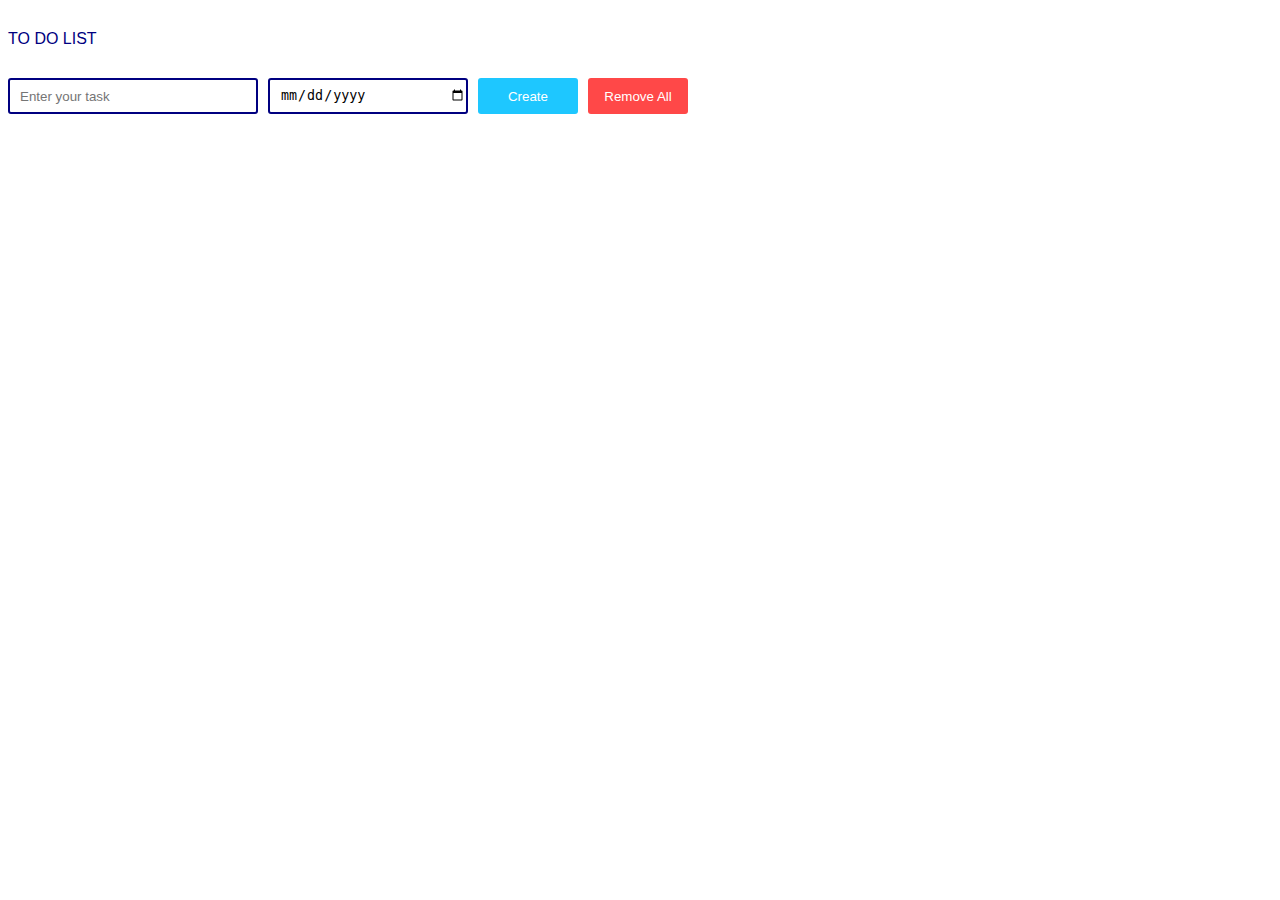
<file: index.html>
<!DOCTYPE html>
<html>
  <head>
    <title>To Do List</title>
    <link rel="stylesheet" href="Todolist.css">
  </head>

  <body>
    <p class="title">TO DO LIST</p>
    <div class="input-div">
      <input class="inputBar place" type="text" placeholder="Enter your task">
      <input class="inputDate place" type="date">
      <button class="createButton">Create</button>
      <button class="removeallbutton">Remove All</button>
    </div>
    
    <div class="display-div"></div>

    <script src="Todolist.js"></script>
  </body>
</html>
</file>
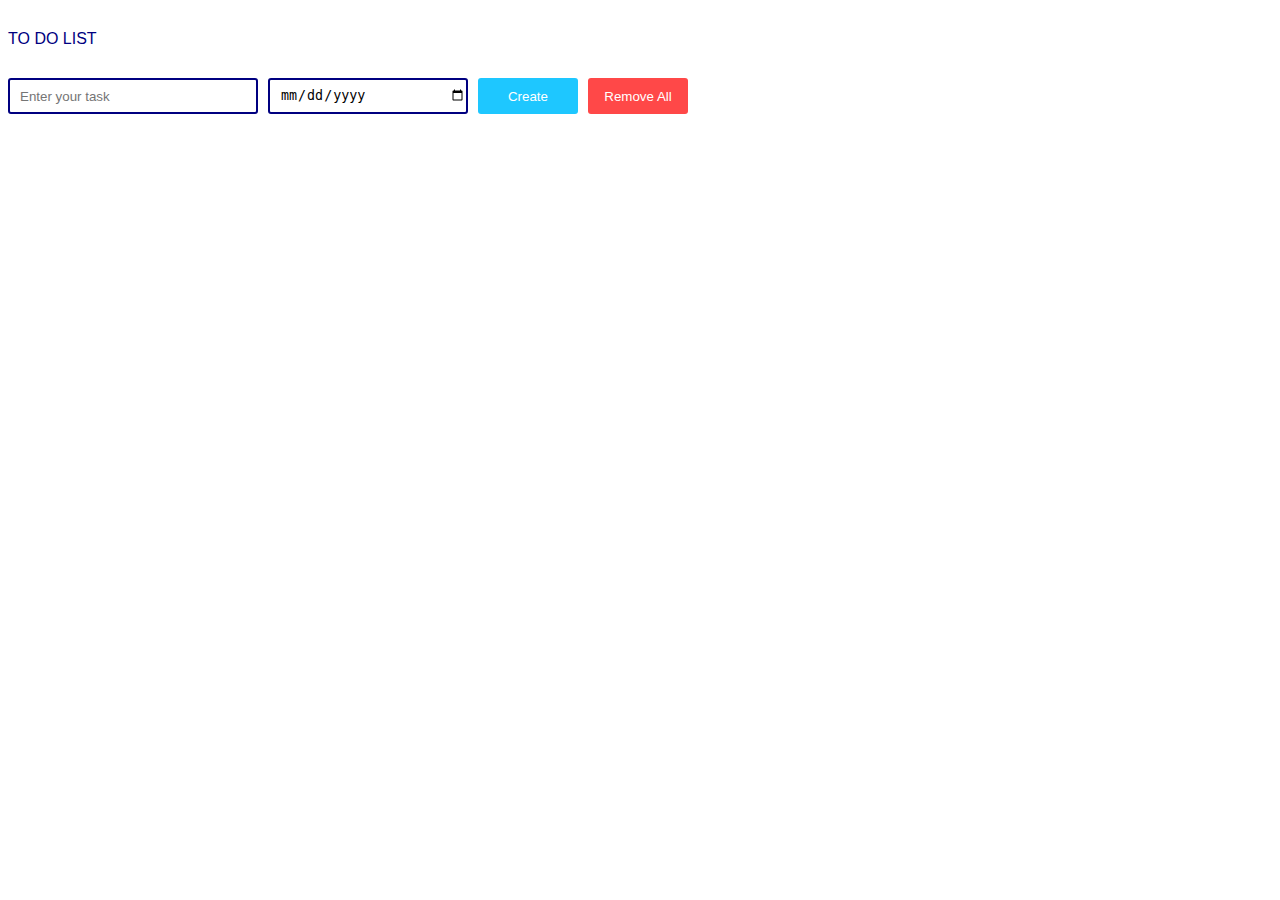
<file: Todolist.html>
<!DOCTYPE html>
<html>
  <head>
    <title>To Do List</title>
    <link rel="stylesheet" href="Todolist.css">
  </head>

  <body>
    <p class="title">TO DO LIST</p>
    <div class="input-div">
      <input class="inputBar place" type="text" placeholder="Enter your task">
      <input class="inputDate place" type="date">
      <button class="createButton">Create</button>
      <button class="removeallbutton">Remove All</button>
    </div>
    
    <div class="display-div"></div>

    <script src="Todolist.js"></script>
  </body>
</html>
</file>
<file: Todolist.css>
body{
  font-family: Arial;
  background-color: white;
  color: navy;
  
}
button{
  cursor: pointer;
}
input{
  border: solid 2px navy;
  border-radius: 3px;
}
.title{
  margin-bottom: 30px;
  margin-top: 30px;
}
.display-div{
  display: grid;
  grid-template-columns: 250px 200px 100px;
  gap: 10px;
  align-items: center;
}
.input-div{
  display: grid;
  grid-template-columns: 250px 200px 100px 100px;
  gap: 10px;
  padding-bottom: 20px;
}

/*-----------------------------------------------------------*/
.inputBar{
  height: 30px;
  padding-left: 10px;
}
.inputDate{
  padding-left: 10px;
}

.singlebutton{
  height: 30px;
  color: white;
  background-color: rgb(255, 72, 72);
  border: none;
  border-radius: 3px;
}
.removeallbutton{
  color: white;
  background-color: rgb(255, 72, 72);
  border: none;
  border-radius: 3px;
}
.createButton{
   color: white;
  background-color: rgb(30, 199, 255);
  border: none;
  border-radius: 3px;
}
</file>
